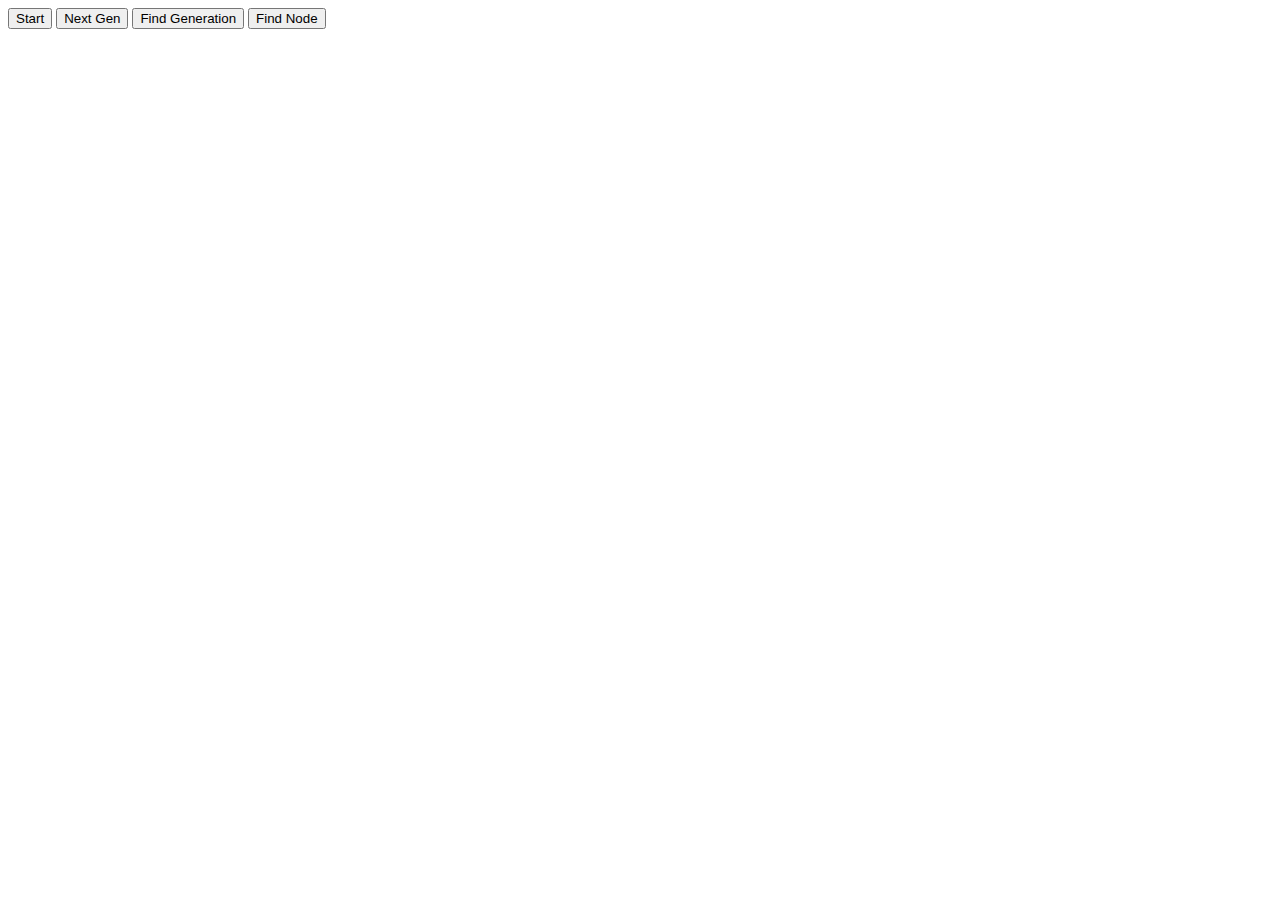
<file: index.html>
<!DOCTYPE html>
<html lang="en">

    <head>
        <meta charset="UTF-8">
        <meta name="viewport" content="width=device-width, initial-scale=1.0">
        <meta http-equiv="X-UA-Compatible" content="ie=edge">
        <title>Gens</title>
    </head>

    <body>
        <button id="start-gen">Start</button>
        <button id="next-gen">Next Gen</button>
        <button id="find-gen-by-num">Find Generation</button>
        <button id="find-node-by-num">Find Node</button>

        <script src="main.js" type="text/javascript"></script>
    </body>

</html>
</file>
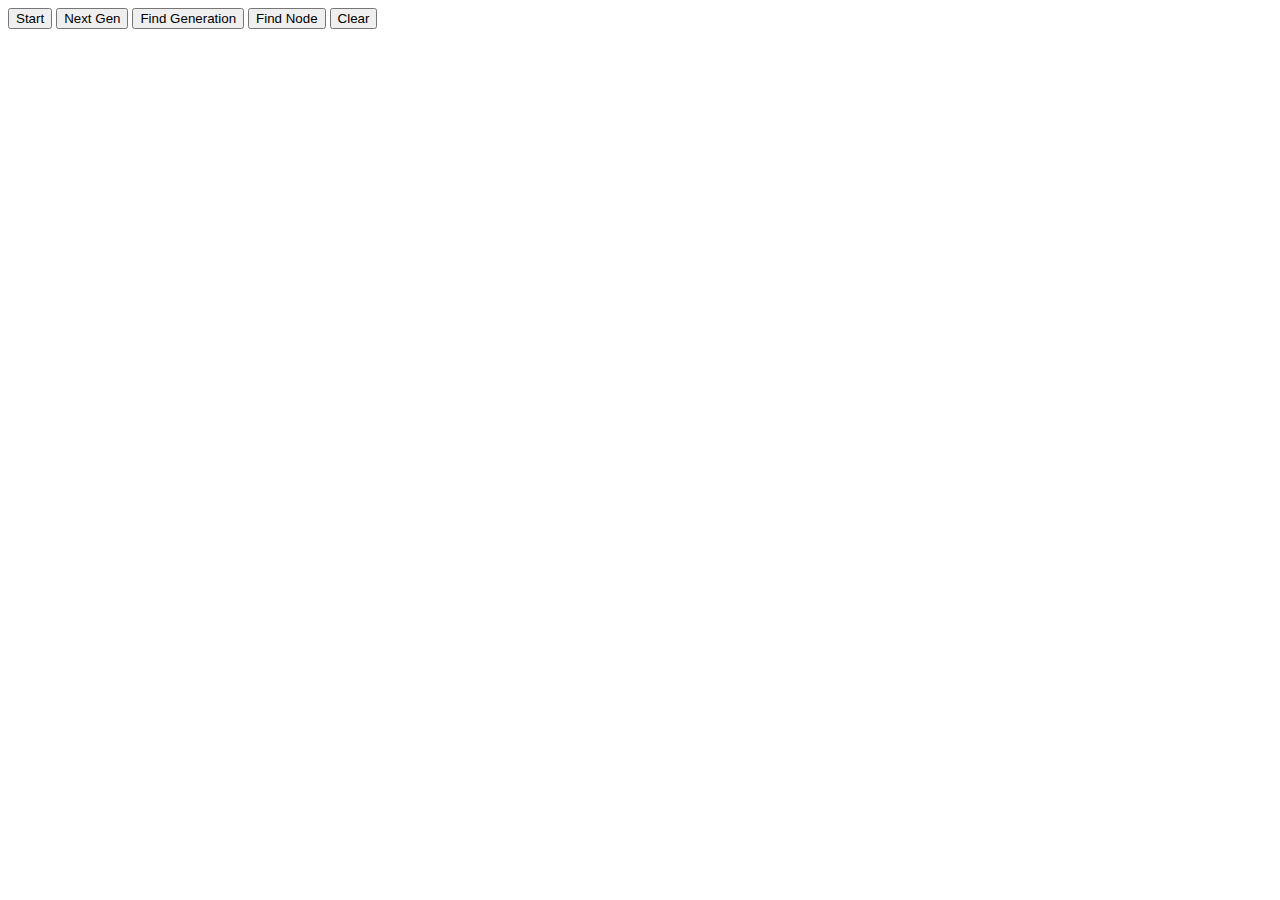
<file: dir/index.html>
<!DOCTYPE html>
<html lang="en">

    <head>
        <meta charset="UTF-8">
        <meta name="viewport" content="width=device-width, initial-scale=1.0">
        <meta http-equiv="X-UA-Compatible" content="ie=edge">
        <title>Gens</title>
        <link href="css/tree-display.css" rel="stylesheet" />
    </head>

    <body>
        <button id="start-gen">Start</button>
        <button id="next-gen">Next Gen</button>
        <button id="find-gen-by-num">Find Generation</button>
        <button id="find-node-by-num">Find Node</button>
        <button id="clear-tree-display">Clear</button>

        <section id="family-tree-display"></section>

        <script src="js/generations.js" type="text/javascript"></script>
        <script src="js/user-interface.js" type="text/javascript"></script>
    </body>

</html>
</file>
<file: dir/css/tree-display.css>
.node-container{
	display: flex;
	justify-content: space-evenly;
	
	margin: 10px;
}

.node{
	border: 1px solid black;
	padding: 10px;
	
	/*font-family: monospace;*/
	border-radius: 50%;
}
</file>
